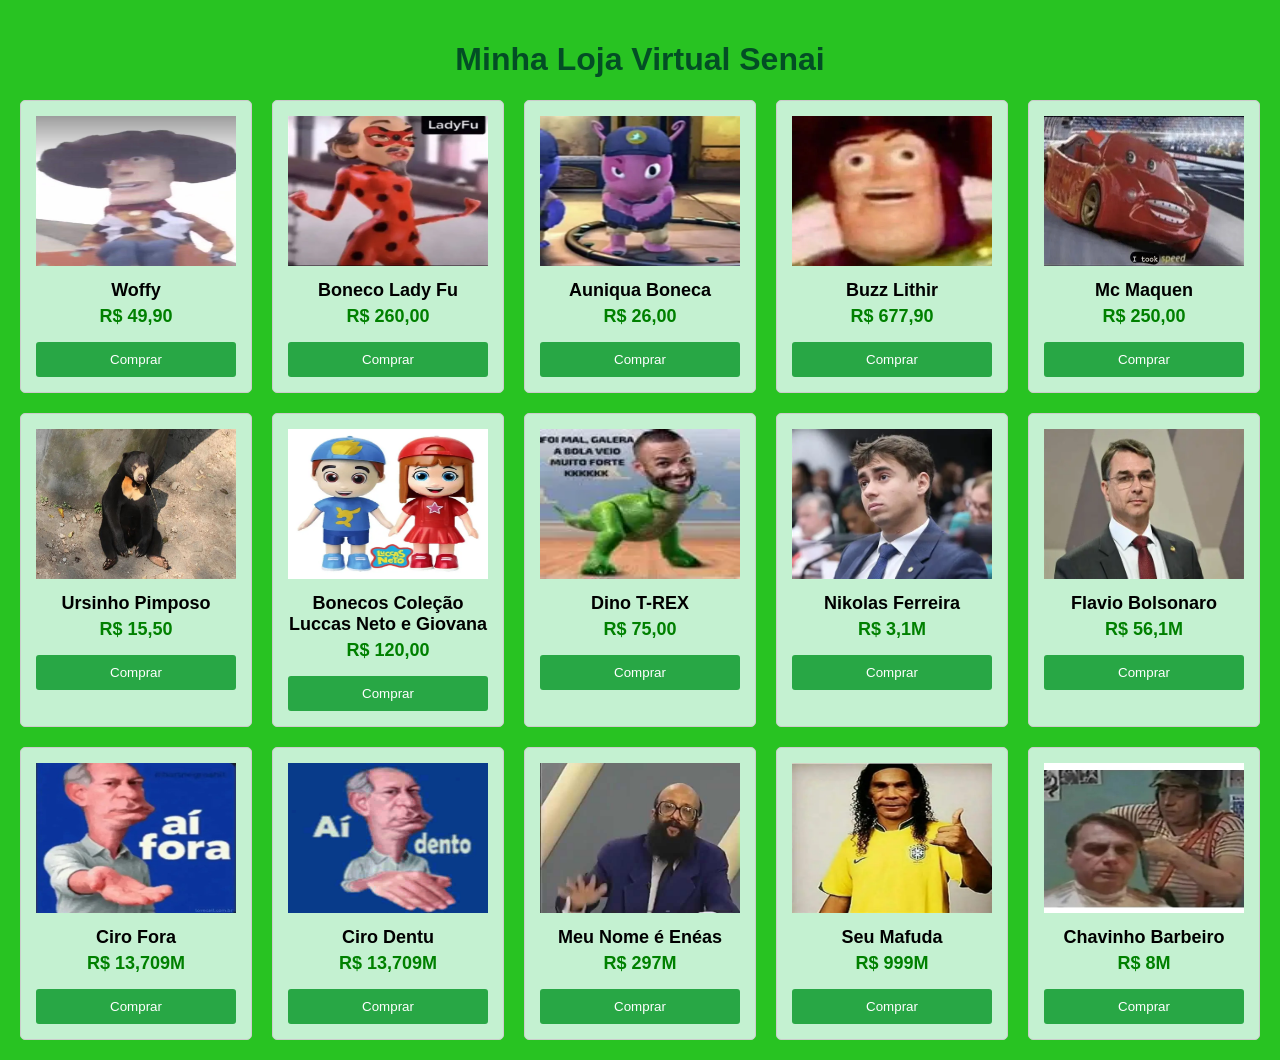
<file: fh/index.html>
<!DOCTYPE html>
<html lang="pt-br">
<head>
    <meta charset="UTF-8">
    <meta name="viewport" content="width=device-width, initial-scale=1.0">
    <title>Minha Mercadoria Legal</title>

    <link rel="stylesheet" href="style.css">
</head>
<body>

    <h1>Minha Loja Virtual Senai</h1>

    <div class="loja">

        <div class="card">
            <img src="woddy.jpeg" alt="Produto 1">
            <h3>Woffy</h3>
            <p class="preco">R$ 49,90</p>
            <button>Comprar</button>
        </div>

        <div class="card">
            <img src="lady.jpeg" alt="Produto 2">
            <h3>Boneco Lady Fu</h3>
            <p class="preco">R$ 260,00</p>
            <button>Comprar</button>
        </div>

        <div class="card">
            <img src="auni.jpeg" alt="Produto 3">
            <h3>Auniqua Boneca</h3>
            <p class="preco">R$ 26,00</p>
            <button>Comprar</button>
        </div>


        <div class="card">
            <img src="buzz.jpeg" alt="Produto 4">
            <h3>Buzz Lithir</h3>
            <p class="preco">R$ 677,90</p>
            <button>Comprar</button>
        </div>

        <div class="card">
            <img src="mc.jpeg" alt="Produto 5">
            <h3>Mc Maquen</h3>
            <p class="preco">R$ 250,00</p>
            <button>Comprar</button>
        </div>

        <div class="card">
            <img src="urso.jpeg" alt="Produto 6">
            <h3>Ursinho Pimposo</h3>
            <p class="preco">R$ 15,50</p>
            <button>Comprar</button>
        </div>

        <div class="card">
            <img src="l.jpeg" alt="Produto 7">
            <h3>Bonecos Coleção Luccas Neto e Giovana</h3>
            <p class="preco">R$ 120,00</p>
            <button>Comprar</button>
        </div>

        <div class="card">
            <img src="dino.png" alt="Produto 8">
            <h3>Dino T-REX</h3>
            <p class="preco">R$ 75,00</p>
            <button>Comprar</button>
        </div>

        <div class="card">
            <img src="nicolas.neto.webp" alt="Produto 9">
            <h3>Nikolas Ferreira</h3>
            <p class="preco">R$ 3,1M</p>
            <button>Comprar</button>
        </div>

            <div class="card">
            <img src="fravio.webp" alt="Produto 10">
            <h3>Flavio Bolsonaro</h3>
            <p class="preco">R$ 56,1M</p>
            <button>Comprar</button>

    </div>

    <div class="card">
            <img src="aidentu.jpg" alt="Produto 11">
            <h3>Ciro Fora</h3>
            <p class="preco">R$ 13,709M</p>
            <button>Comprar</button>
   </div>  

   <div class="card">
            <img src="dentu.gif" alt="Produto 12">
            <h3>Ciro Dentu</h3>
            <p class="preco">R$ 13,709M</p>
            <button>Comprar</button>
   </div>  

  <div class="card">
            <img src="eneas.jpg" alt="Produto 13">
            <h3>Meu Nome é Enéas</h3>
            <p class="preco">R$ 297M</p>
            <button>Comprar</button>
   </div>  

   <div class="card">
            <img src="seu mafuda.webp" alt="Produto 14">
            <h3>Seu Mafuda</h3>
            <p class="preco">R$ 999M</p>
            <button>Comprar</button>
   </div>  

   <div class="card">
            <img src="chave.jpg" alt="Produto 15">
            <h3>Chavinho Barbeiro</h3>
            <p class="preco">R$ 8M</p>
            <button>Comprar</button>
   </div>  

</body>
</html>
</file>
<file: fh/style.css>
body {
    font-family: 'Trebuchet MS', 'Lucida Sans Unicode', 'Lucida Grande', 'Lucida Sans', Arial, sans-serif, sans-serif;
    background-color: hsl(118, 70%, 45%);
    text-align: center;
    margin: 0;
    padding: 20px;
}

.loja {
    display: flex;
    justify-content: center;
    gap: 20px;
    flex-wrap: wrap;
}

.card {
    background: rgb(196, 241, 209);
    border: 1px solid #ccc;
    padding: 15px;
    width: 200px;
    border-radius: 5px;
}

.card img {
    width: 100%;
    height: 150px;
    object-fit: fill;
}

.card h3 {
    font-size: 18px;
    margin: 10px 0 5px 0;
}

.preco {
    color: green;
    font-weight: bold;
    font-size: 18px;
    margin: 5px 0 15px 0;
}

button {
    background-color: #28a745;
    color: white;
    border: none;
    padding: 10px;
    width: 100%;
    border-radius: 3px;
    cursor: pointer;
}

button:hover {
    background-color: #218838;
}

.card:hover {
    transform: scale(1.30);
}

h1 {
    color: #034e25;
}
</file>
